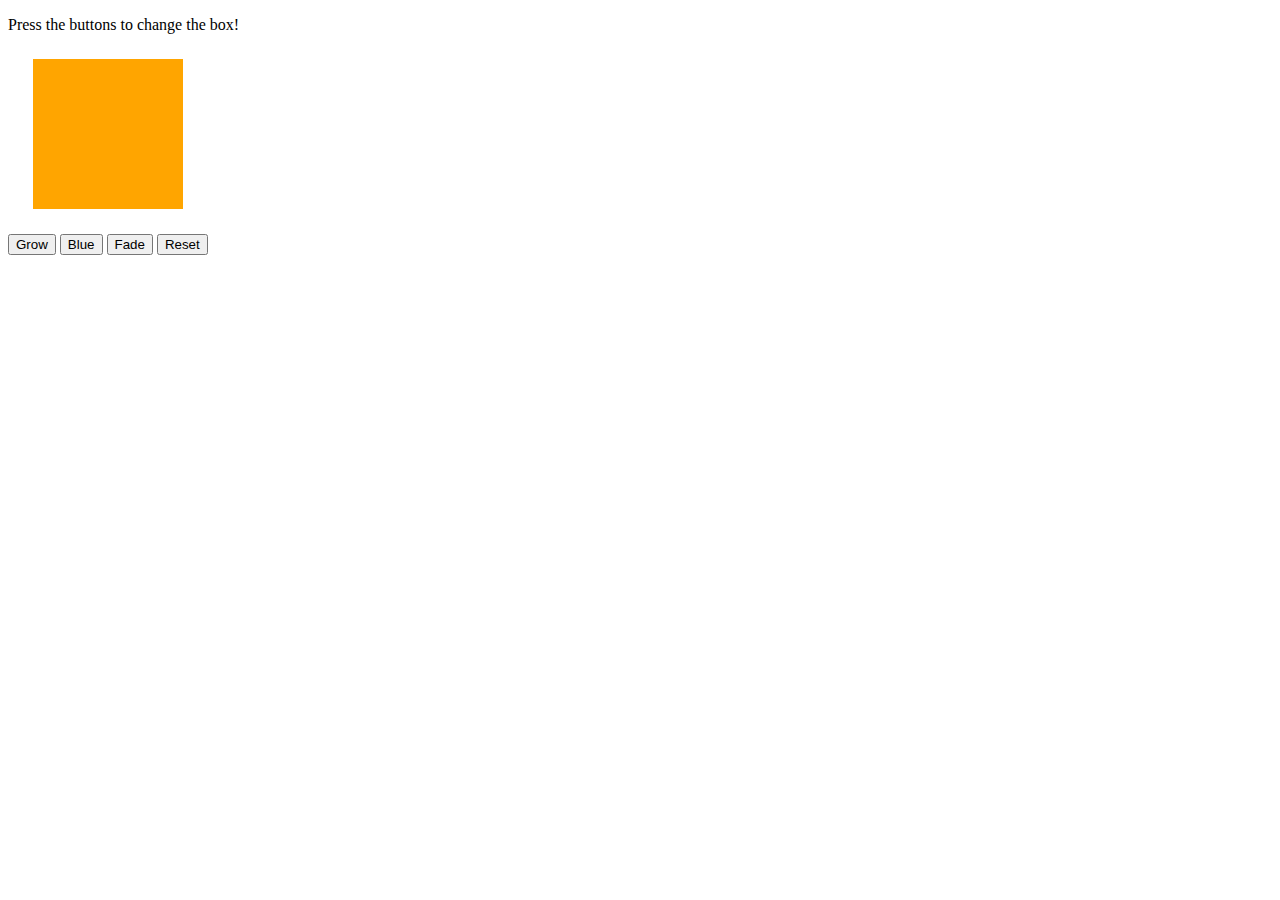
<file: Module-6/index.html>
<!DOCTYPE html>
<html>
<head>
    <title>Jiggle Into JavaScript</title>
    <!-- <script type="text/javascript" src="https://cdnjs.cloudflare.com/ajax/libs/jquery/3.1.0/jquery.min.js"></script> -->
</head>
<body>

    <p>Press the buttons to change the box!</p>

    <div id="box" style="height:150px; width:150px; background-color:orange; margin:25px"></div>

    <button id="button1">Grow</button>
    <button id="button2">Blue</button>
    <button id="button3">Fade</button>
    <button id="button4">Reset</button>

    <script type="text/javascript" src="javascript.js"></script>

</body>
</html>
</file>
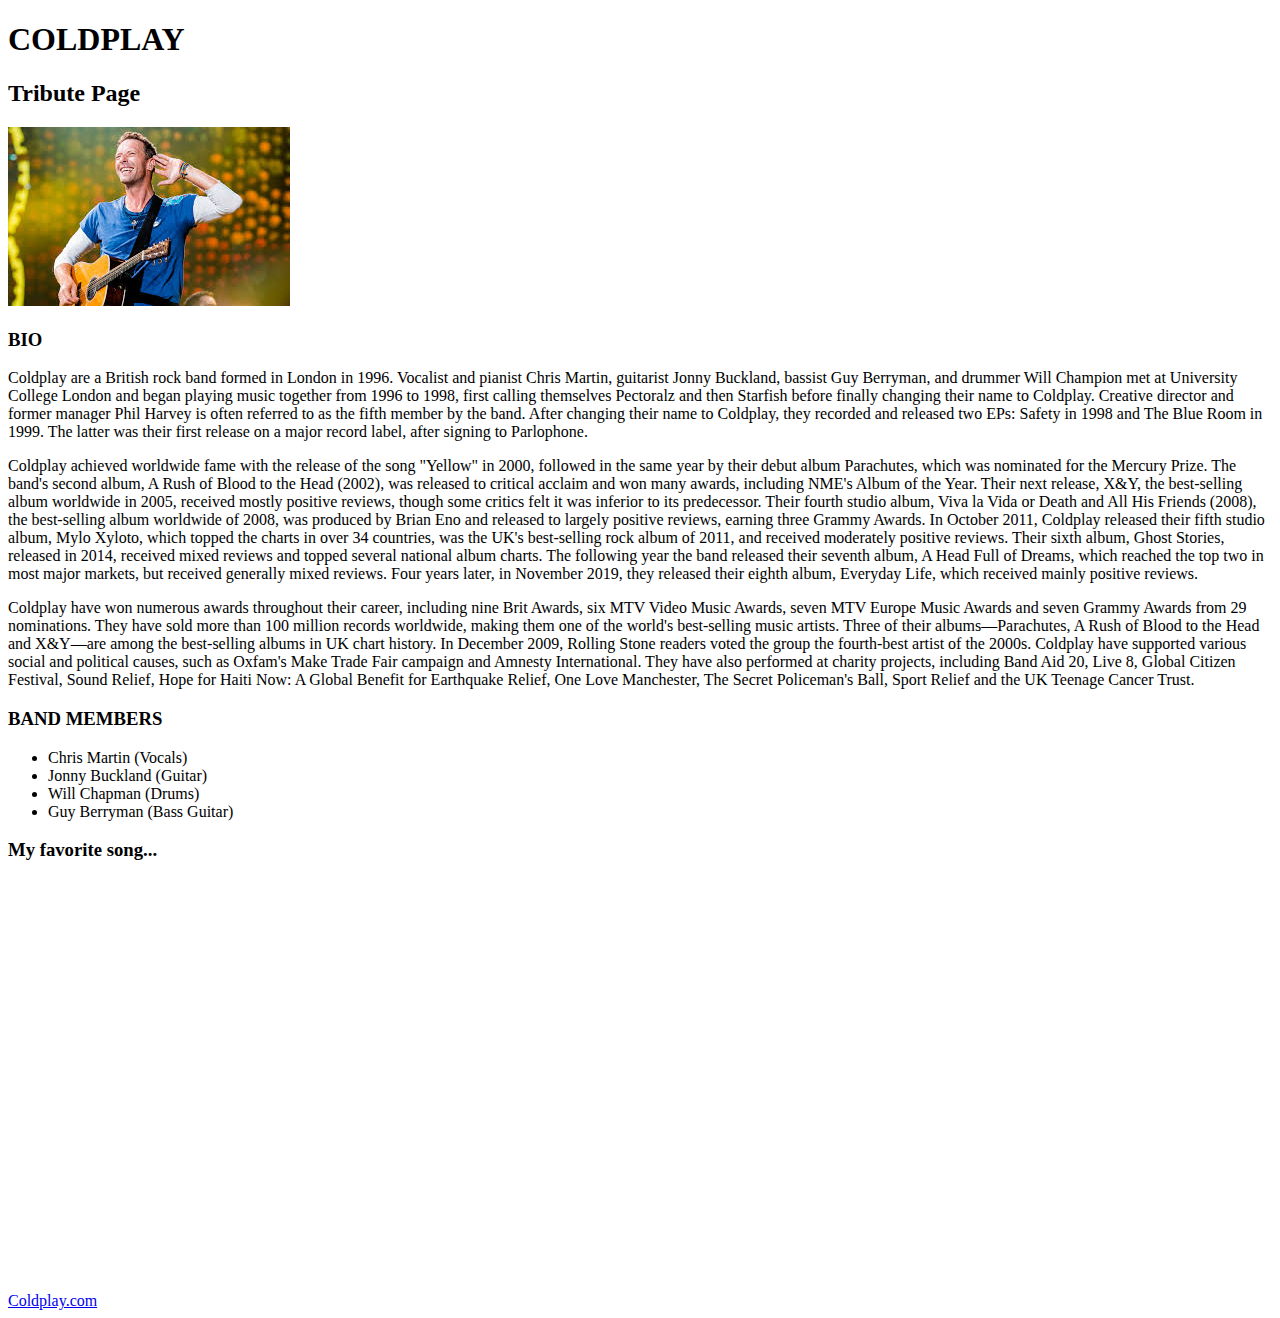
<file: Module-4/fanpage.html>
<!DOCTYPE html>
<html lang="en">
  <head>
    <meta charset="UTF-8" />

    <title>Fan Page for Coldplay</title>
  </head>

  <body>
    <h1>COLDPLAY</h1>
    <p>
      <h2>Tribute Page</h2>
    </p>
    <img
      src="[data-uri]"
      alt="Chris Martin"
    />

    <h3>BIO</h3>
    <p>Coldplay are a British rock band formed in London in 1996. Vocalist and pianist Chris Martin, guitarist Jonny Buckland, bassist Guy Berryman, and drummer Will Champion met at University College London and began playing music together from 1996 to 1998, first calling themselves Pectoralz and then Starfish before finally changing their name to Coldplay. Creative director and former manager Phil Harvey is often referred to as the fifth member by the band. After changing their name to Coldplay, they recorded and released two EPs: Safety in 1998 and The Blue Room in 1999. The latter was their first release on a major record label, after signing to Parlophone.</p>

    <p>Coldplay achieved worldwide fame with the release of the song "Yellow" in 2000, followed in the same year by their debut album Parachutes, which was nominated for the Mercury Prize. The band's second album, A Rush of Blood to the Head (2002), was released to critical acclaim and won many awards, including NME's Album of the Year. Their next release, X&Y, the best-selling album worldwide in 2005, received mostly positive reviews, though some critics felt it was inferior to its predecessor. Their fourth studio album, Viva la Vida or Death and All His Friends (2008), the best-selling album worldwide of 2008, was produced by Brian Eno and released to largely positive reviews, earning three Grammy Awards. In October 2011, Coldplay released their fifth studio album, Mylo Xyloto, which topped the charts in over 34 countries, was the UK's best-selling rock album of 2011, and received moderately positive reviews. Their sixth album, Ghost Stories, released in 2014, received mixed reviews and topped several national album charts. The following year the band released their seventh album, A Head Full of Dreams, which reached the top two in most major markets, but received generally mixed reviews. Four years later, in November 2019, they released their eighth album, Everyday Life, which received mainly positive reviews.</p>

    <p>Coldplay have won numerous awards throughout their career, including nine Brit Awards, six MTV Video Music Awards, seven MTV Europe Music Awards and seven Grammy Awards from 29 nominations. They have sold more than 100 million records worldwide, making them one of the world's best-selling music artists. Three of their albums—Parachutes, A Rush of Blood to the Head and X&Y—are among the best-selling albums in UK chart history. In December 2009, Rolling Stone readers voted the group the fourth-best artist of the 2000s. Coldplay have supported various social and political causes, such as Oxfam's Make Trade Fair campaign and Amnesty International. They have also performed at charity projects, including Band Aid 20, Live 8, Global Citizen Festival, Sound Relief, Hope for Haiti Now: A Global Benefit for Earthquake Relief, One Love Manchester, The Secret Policeman's Ball, Sport Relief and the UK Teenage Cancer Trust.</p>
    
    <H3>BAND MEMBERS</H3>
    <ul>
      <li>Chris Martin (Vocals)</li>

      <li>Jonny Buckland (Guitar)</li>

      <li>Will Chapman (Drums)</li>

      <li>Guy Berryman (Bass Guitar)</li>
    </ul>

    <H3>My favorite song...</H3>

    <iframe width="726" height="408" src="https://www.youtube.com/embed/RB-RcX5DS5A" frameborder="0" allow="accelerometer; autoplay; encrypted-media; gyroscope; picture-in-picture" allowfullscreen></iframe>

    

    <br />

    <a href="http://www.coldplay.com">Coldplay.com</a>
  </body>
</html>
</file>
